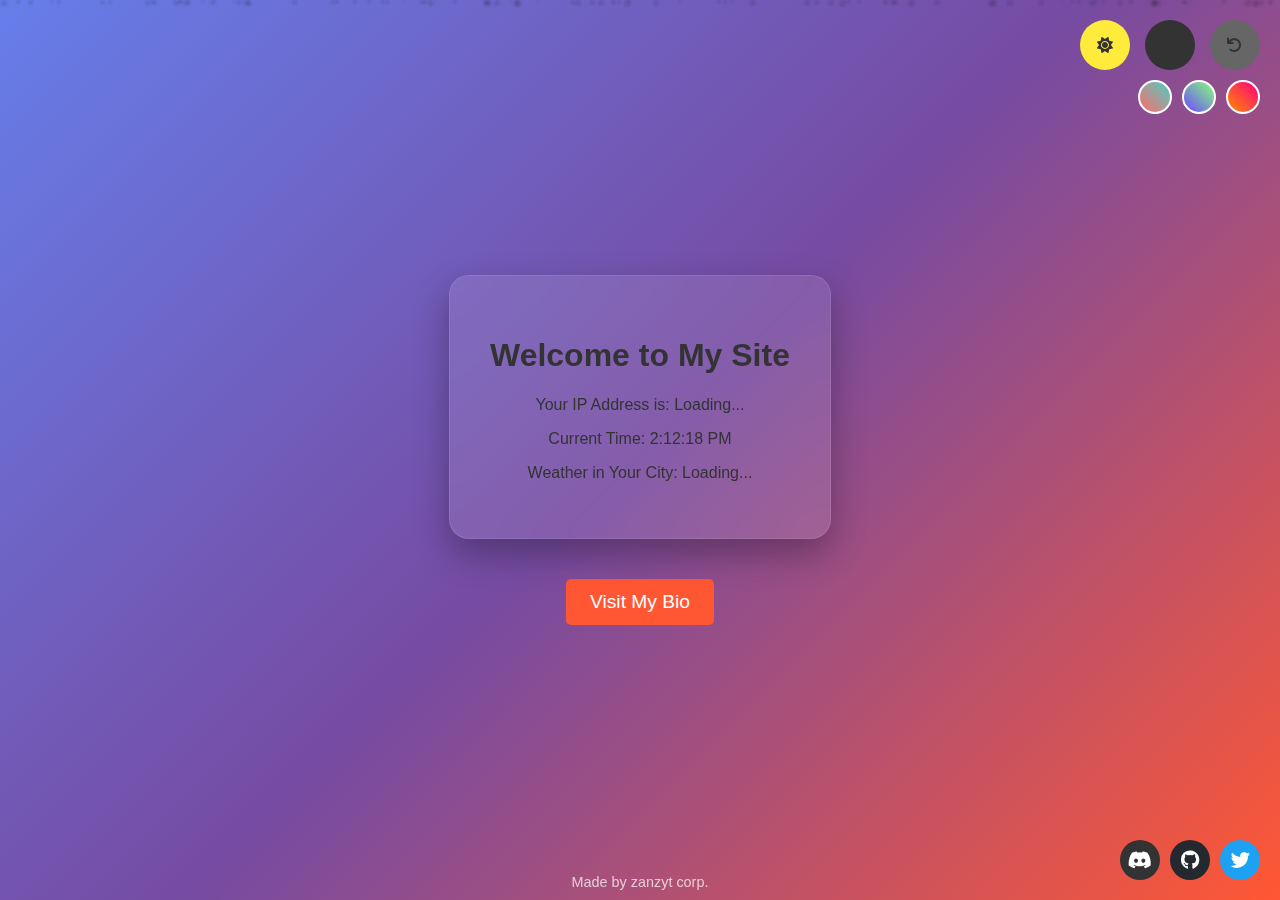
<file: index.html>
<!DOCTYPE html>
<html lang="en">
<head>
    <meta charset="UTF-8">
    <meta name="viewport" content="width=device-width, initial-scale=1.0">
    <title>Why you see her?</title>
    <link rel="stylesheet" href="https://cdnjs.cloudflare.com/ajax/libs/font-awesome/6.0.0-beta3/css/all.min.css">
    <style>
        /* CSS */
        body {
            font-family: 'Poppins', sans-serif;
            text-align: center;
            display: flex;
            flex-direction: column;
            justify-content: center;
            align-items: center;
            height: 100vh;
            margin: 0;
            transition: all 0.5s ease;
            overflow: hidden;
        }

        .particles {
            position: fixed;
            width: 100%;
            height: 100%;
            pointer-events: none;
            z-index: 0;
            overflow: hidden;
        }

        .particle {
            position: absolute;
            background: rgba(255, 255, 255, 0.3);
            border-radius: 50%;
            animation: floatParticle linear infinite;
            filter: blur(1px);
        }

        body.light-mode .particle {
            background: rgba(0, 0, 0, 0.1);
        }

        @keyframes floatParticle {
            0% { transform: translateY(100vh) translateX(0); opacity: 0; }
            50% { opacity: 1; }
            100% { transform: translateY(-100vh) translateX(100vw); opacity: 0; }
        }

        .theme-buttons {
            position: fixed;
            top: 20px;
            right: 20px;
            display: flex;
            gap: 15px;
            z-index: 1000;
        }

        .theme-toggle {
            width: 50px;
            height: 50px;
            border-radius: 50%;
            cursor: pointer;
            display: flex;
            justify-content: center;
            align-items: center;
            transition: all 0.3s ease;
        }

        .theme-toggle i {
            transition: transform 0.3s ease;
        }

        .theme-toggle.active i {
            animation: themeToggleAnimation 0.6s ease;
        }

        @keyframes themeToggleAnimation {
            0% { transform: scale(1) rotate(0deg); }
            50% { transform: scale(1.2) rotate(180deg); }
            100% { transform: scale(1) rotate(360deg); }
        }

        .sun { background: #ffeb3b; }
        .moon { background: #333; }
        .reset-theme { background: #666; }

        .container {
            background: rgba(255, 255, 255, 0.1);
            backdrop-filter: blur(15px);
            padding: 40px;
            border-radius: 20px;
            box-shadow: 0 15px 35px rgba(0, 0, 0, 0.3);
            text-align: center;
            transition: transform 0.3s ease-in-out, box-shadow 0.3s ease;
            max-width: 400px;
            margin-bottom: 20px;
            border: 1px solid rgba(255, 255, 255, 0.1);
            transform-origin: center;
            will-change: transform;
            transform-style: preserve-3d; 
            backface-visibility: hidden;
        }

        .container:hover {
            transform: scale(1.05);
            box-shadow: 0 20px 50px rgba(0, 0, 0, 0.5);
        }

        .cookies-consent {
            position: fixed;
            bottom: 20px;
            left: 50%;
            transform: translateX(-50%);
            background: #333;
            color: white;
            padding: 15px;
            border-radius: 10px;
            display: none;
            z-index: 1000;
        }

        .social-btns {
            position: fixed;
            bottom: 20px;
            right: 20px;
            display: flex;
            gap: 10px;
        }

        .redirect-btn {
            background-color: #ff5733;
            padding: 12px 24px;
            border-radius: 5px;
            text-decoration: none;
            color: white;
            font-size: 1.2em;
            margin-top: 20px;
            transition: all 0.3s ease;
        }

        .social-btn {
            display: flex;
            justify-content: center;
            align-items: center;
            width: 40px;
            height: 40px;
            border-radius: 50%;
            background: #333;
            color: #fff;
            text-decoration: none;
            font-size: 1.2rem;
            transition: all 0.3s ease;
        }

        .github { background: #24292f; }
        .twitter { background: #1da1f2; }

        .footer {
            position: fixed;
            bottom: 10px;
            left: 50%;
            transform: translateX(-50%);
            font-size: 0.9rem;
            color: rgba(255, 255, 255, 0.7);
        }

        .gradient-controls {
            position: fixed;
            top: 80px;
            right: 20px;
            display: flex;
            gap: 10px;
        }

        .gradient-btn {
            width: 30px;
            height: 30px;
            border-radius: 50%;
            cursor: pointer;
            border: 2px solid white;
            transition: transform 0.3s ease;
        }

        body.light-mode {
            background: linear-gradient(135deg, #667eea, #764ba2, #ff5733);
            color: #333;
        }

        body.dark-mode {
            background: linear-gradient(135deg, #1a1a1a, #2c2c2c, #444);
            color: #f0f0f0;
        }
    </style>
</head>
<body class="light-mode">
    <div class="particles"></div>
    
    <div class="theme-buttons">
        <div id="light-mode-btn" class="theme-toggle sun"><i class="fas fa-sun"></i></div>
        <div id="dark-mode-btn" class="theme-toggle moon"><i class="fas fa-moon"></i></div>
        <div id="reset-theme-btn" class="theme-toggle reset-theme"><i class="fas fa-undo"></i></div>
    </div>

    <div class="advanced-options">
        <div class="gradient-controls">
            <div class="gradient-btn" style="background: linear-gradient(45deg, #ff6b6b, #4ecdc4)"></div>
            <div class="gradient-btn" style="background: linear-gradient(45deg, #6b48ff, #8aff7a)"></div>
            <div class="gradient-btn" style="background: linear-gradient(45deg, #ff8a00, #ff0080)"></div>
        </div>
    </div>

    <div class="container">
        <h1>Welcome to My Site</h1>
        <p>Your IP Address is: <span id="ip-address">Loading...</span></p>
        <p>Current Time: <span id="clock">Loading...</span></p>
        <p>Weather in <span id="city">Your City</span>: <span id="weather">Loading...</span></p>
    </div>

    <div class="social-btns">
        <a href="https://discord.com" class="social-btn" target="_blank"><i class="fab fa-discord"></i></a>
        <a href="https://github.com" class="social-btn github" target="_blank"><i class="fab fa-github"></i></a>
        <a href="https://twitter.com" class="social-btn twitter" target="_blank"><i class="fab fa-twitter"></i></a>
    </div>

    <a href="https://fakecrime.bio/zanzyt" class="redirect-btn" target="_blank">Visit My Bio</a>

    <div class="footer">Made by zanzyt corp.</div>

    <div id="cookies-consent" class="cookies-consent">
        <p>We use cookies to remember your preferences. <button id="accept-cookies">Accept</button></p>
    </div>

    <script src="https://cdnjs.cloudflare.com/ajax/libs/gsap/3.12.2/gsap.min.js"></script>
    <script>
        // JavaScript
        const body = document.body;
        const lightModeBtn = document.getElementById('light-mode-btn');
        const darkModeBtn = document.getElementById('dark-mode-btn');
        const resetThemeBtn = document.getElementById('reset-theme-btn');
        const cookiesConsentBanner = document.getElementById('cookies-consent');

        // Theme Management
        function applyStoredTheme() {
            const storedTheme = localStorage.getItem('theme') || 'light';
            body.className = `${storedTheme}-mode`;
        }

        if (localStorage.getItem('cookiesAccepted') === 'true') {
            applyStoredTheme();
            cookiesConsentBanner.style.display = 'none';
        }

        function handleThemeToggle(theme, button) {
            button.classList.add('active');
            setTimeout(() => button.classList.remove('active'), 600);
            if (localStorage.getItem('cookiesAccepted') === 'true') {
                localStorage.setItem('theme', theme);
            }
        }

        lightModeBtn.addEventListener('click', () => {
            body.classList.replace('dark-mode', 'light-mode');
            handleThemeToggle('light', lightModeBtn);
        });

        darkModeBtn.addEventListener('click', () => {
            body.classList.replace('light-mode', 'dark-mode');
            handleThemeToggle('dark', darkModeBtn);
        });

        // Theme Reset
        function resetToDefaultTheme() {
            body.style.background = '';
            localStorage.removeItem('customGradient');
            applyStoredTheme();
            resetThemeBtn.classList.add('active');
            setTimeout(() => resetThemeBtn.classList.remove('active'), 600);
        }
        resetThemeBtn.addEventListener('click', resetToDefaultTheme);

        // Particles
        function createParticles() {
            const container = document.querySelector('.particles');
            const particleCount = window.innerWidth < 768 ? 30 : 100;

            for (let i = 0; i < particleCount; i++) {
                const particle = document.createElement('div');
                particle.className = 'particle';
                
                const size = Math.random() * 5 + 2;
                const left = Math.random() * 100;
                const duration = Math.random() * 5 + 5;
                const delay = Math.random() * -20;

                particle.style.cssText = `
                    width: ${size}px;
                    height: ${size}px;
                    left: ${left}%;
                    animation-duration: ${duration}s;
                    animation-delay: ${delay}s;
                `;

                container.appendChild(particle);
            }
        }
        createParticles();
        window.addEventListener('resize', () => {
            document.querySelector('.particles').innerHTML = '';
            createParticles();
        });

        // Cookie Consent
        document.getElementById('accept-cookies').addEventListener('click', () => {
            localStorage.setItem('cookiesAccepted', 'true');
            cookiesConsentBanner.style.display = 'none';
        });

        // IP & Weather
        fetch('https://ipinfo.io/json?token=5aa1a8d7027de0')
            .then(response => response.json())
            .then(data => {
                document.getElementById('ip-address').textContent = data.ip;
                document.getElementById('city').textContent = `${data.city}, ${data.country}`;
                const [lat, lon] = data.loc.split(',');
                fetch(`https://api.open-meteo.com/v1/forecast?latitude=${lat}&longitude=${lon}&current_weather=true`)
                    .then(res => res.json())
                    .then(weather => {
                        document.getElementById('weather').textContent = `${weather.current_weather.temperature}°C`;
                    });
            });

        // Clock
        function updateClock() {
            document.getElementById('clock').textContent = new Date().toLocaleTimeString();
        }
        setInterval(updateClock, 1000);
        updateClock();

        // Gradient Controls
        document.querySelectorAll('.gradient-btn').forEach(btn => {
            btn.addEventListener('click', () => {
                body.style.background = btn.style.background;
                if (localStorage.getItem('cookiesAccepted') === 'true') {
                    localStorage.setItem('customGradient', btn.style.background);
                }
            });
        });

        // Load Custom Gradient
        if (localStorage.getItem('customGradient')) {
            body.style.background = localStorage.getItem('customGradient');
        }

        // Advanced Container Animation
        let isHovering = false;
        const container = document.querySelector('.container');

        container.addEventListener('mouseenter', () => {
            isHovering = true;
            gsap.to(container, { scale: 1.05, duration: 0.3 });
        });

        container.addEventListener('mouseleave', () => {
            isHovering = false;
            gsap.to(container, {
                scale: 1,
                rotateX: 0,
                rotateY: 0,
                translateZ: 0,
                duration: 0.5
            });
        });

        document.addEventListener('mousemove', (e) => {
            if (!isHovering) return;

            const rect = container.getBoundingClientRect();
            const centerX = rect.left + rect.width/2;
            const centerY = rect.top + rect.height/2;
            
            const rotateX = -(e.clientY - centerY) / 15;
            const rotateY = (e.clientX - centerX) / 15;

            gsap.to(container, {
                duration: 0.3,
                rotateX: rotateX,
                rotateY: rotateY,
                translateZ: 20
            });
        });
    </script>
</body>
</html>
</file>
